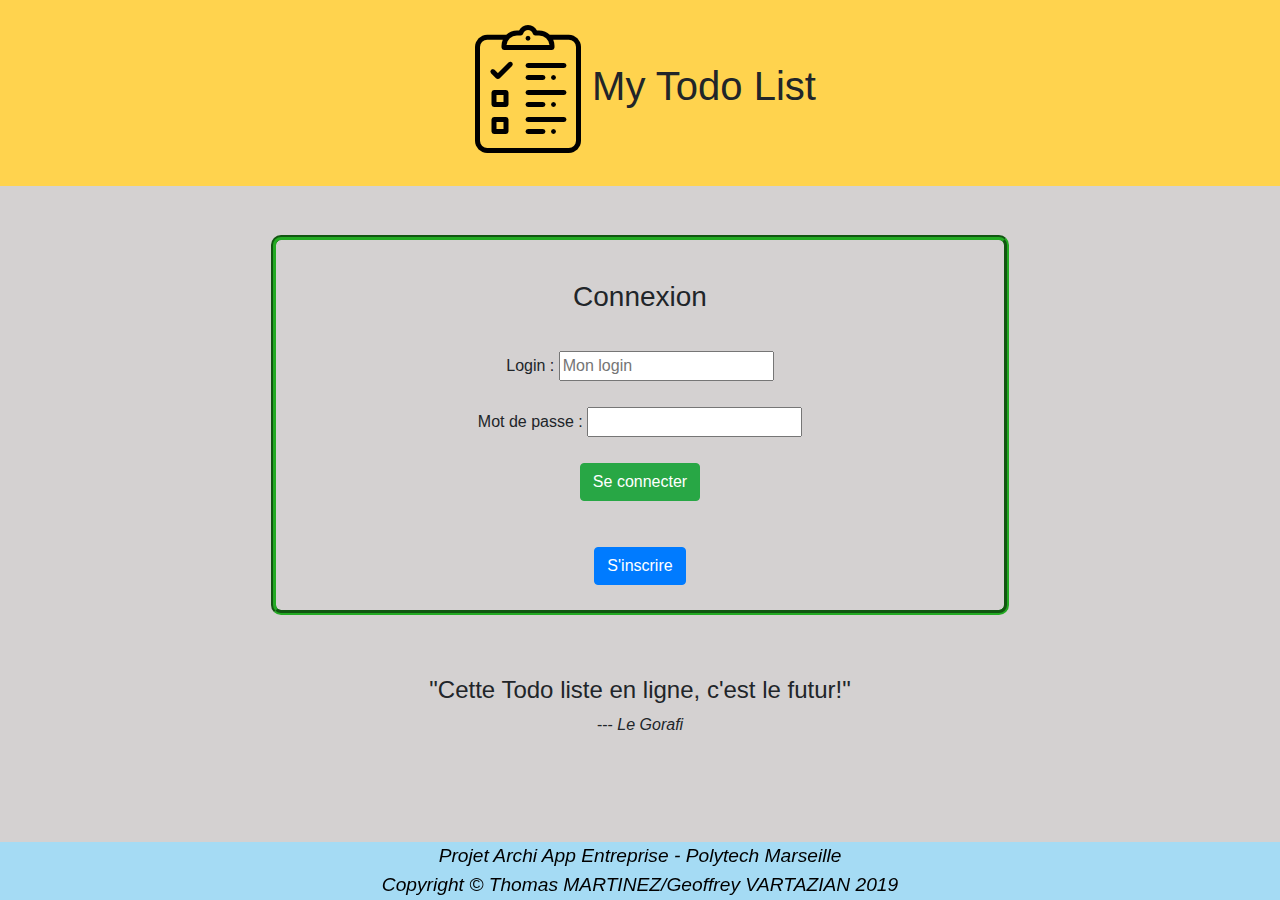
<file: target/classes/static/login.html>
<!DOCTYPE html>
<html lang="en" ng-app="myApp">
<head>
    <meta charset="utf-8">
    <title>MyTodoList</title>
    <script src="js/angular.min.js"></script>
    <script src="js/Controller.js"></script>
    <link href="css/login.css" rel="stylesheet" type="text/css">
    <link rel="stylesheet" href="https://stackpath.bootstrapcdn.com/bootstrap/4.3.1/css/bootstrap.min.css" integrity="sha384-ggOyR0iXCbMQv3Xipma34MD+dH/1fQ784/j6cY/iJTQUOhcWr7x9JvoRxT2MZw1T" crossorigin="anonymous">
</head>
<body ng-controller="LoginController">
<div id="entete">
    <center><a href="/" style="text-decoration: none;color:inherit"><h1><img src="images/logo.png" alt="Logo Todo">My Todo List</h1></a></center>
</div>
<br/>
<center>
    <div id="login-form">
        <h3>Connexion</h3>
        <form id="loginForm" method="post" action="/login">
            <p>
                Login : <input type="text" name="username" id="username" required style="margin-bottom: 10px;" placeholder="Mon login" ng-model="username">
            </p>
            <p>
                Mot de passe : <input required name="password" type="password" id="password" style="margin-bottom: 10px;" ng-model="password">
            </p>
            <button type="submit" class="btn btn-success" >Se connecter</button>
            <p id="login-warning" ng-bind="warning"></p>
        </form>
        <button id="sign" class="btn btn-primary" onClick="window.location.href = './register.html'" class="btn btn-secondary">S'inscrire</button>
    </div>
    <div id="ad">
        <h4>"Cette Todo liste en ligne, c'est le futur!"</h4>
        --- <i>Le Gorafi</i>
    </div>
</center>
<p id="footer">
    <i>
        Projet Archi App Entreprise - Polytech Marseille
        <br>
        Copyright © Thomas MARTINEZ/Geoffrey VARTAZIAN 2019
    </i>
</p>
</body>
</html>
</file>
<file: target/classes/static/css/login.css>
#entete{
    background-color:#FFD34E;
}

center{
    padding: 25px;
}

#login-form{
    border-style: groove;
    border-width: 5px;
    border-color: rgb(35, 170, 35);
    border-radius: 10px;
    margin-left: 20%;
    margin-right: 20%;
    padding: 2%;
}

#login-form h3{
    padding: 15px;
}

#loginForm{
    padding: 15px;
}

#login-warning{
    color: red;
}

#sign{
    margin-top: 15px;
}

#ad{
    margin-top: 5%;
}

body{
    background-color: #d4d1d1 !important;
}

p#footer
{
    position: fixed;
    width: 100%;
    bottom: 0;
    background: rgba(153, 221, 252, 0.8) ;
    margin: 100px 0 0 0;
    font-size: 1.2em ;
    color: #000000 ;
    text-align: center ;
}
</file>
